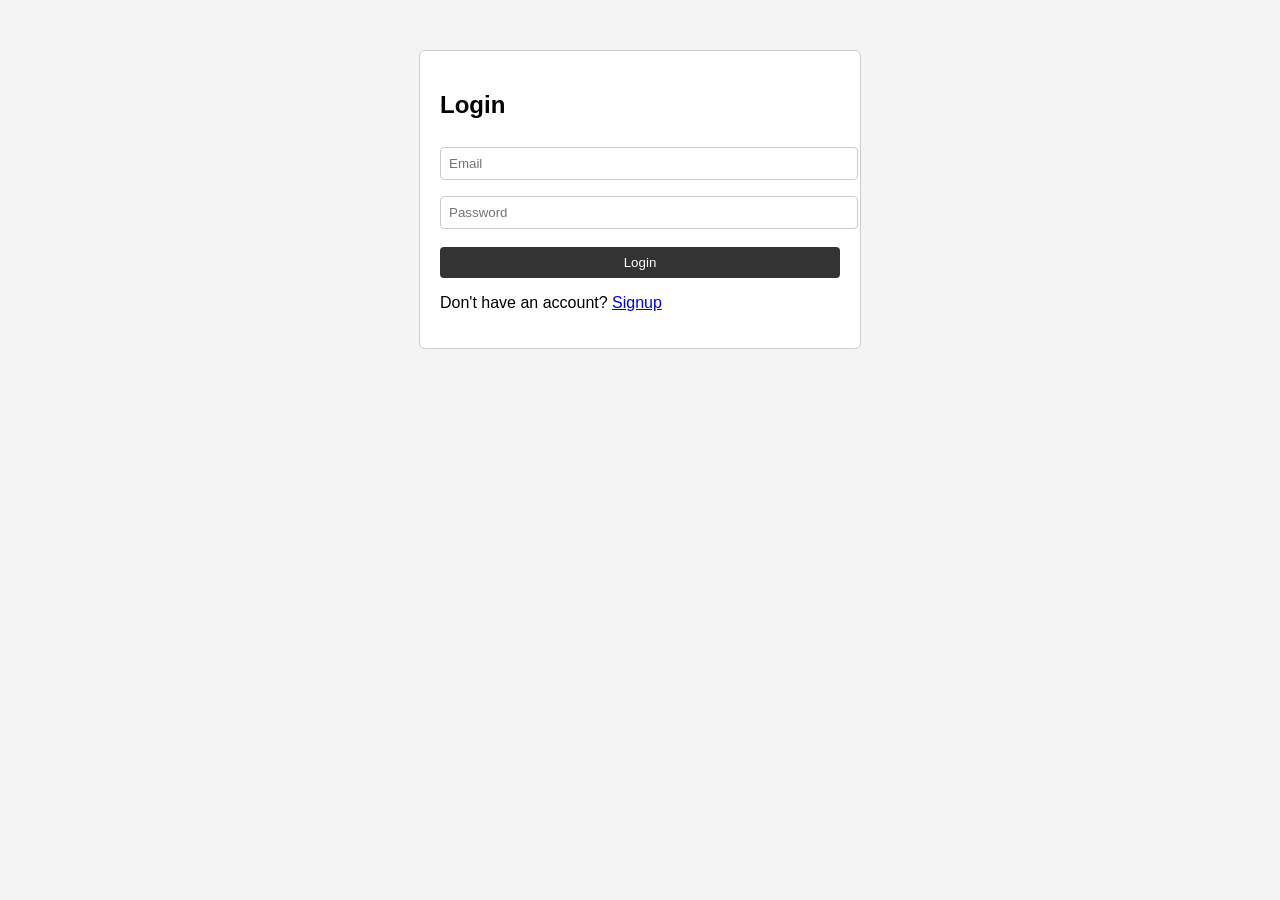
<file: src/main/resources/static/dashboard.html>
<!DOCTYPE html>
<html>
<head>
    <title>Dashboard</title>
    <link rel="stylesheet" href="css/styles.css">
</head>
<body>

<script src="js/common.js"></script>
<script>
    protectPage(true); // ADMIN ONLY
    renderNavbar();
</script>

<div class="container">
    <h2>Dashboard</h2>
    <div id="dashboard" class="dashboard"></div>
    <div id="tasksPerUser" style="margin-top: 20px;"></div>
</div>

<script src="js/api.js"></script>
<script src="js/dashboard.js"></script>

</body>
</html>
</file>
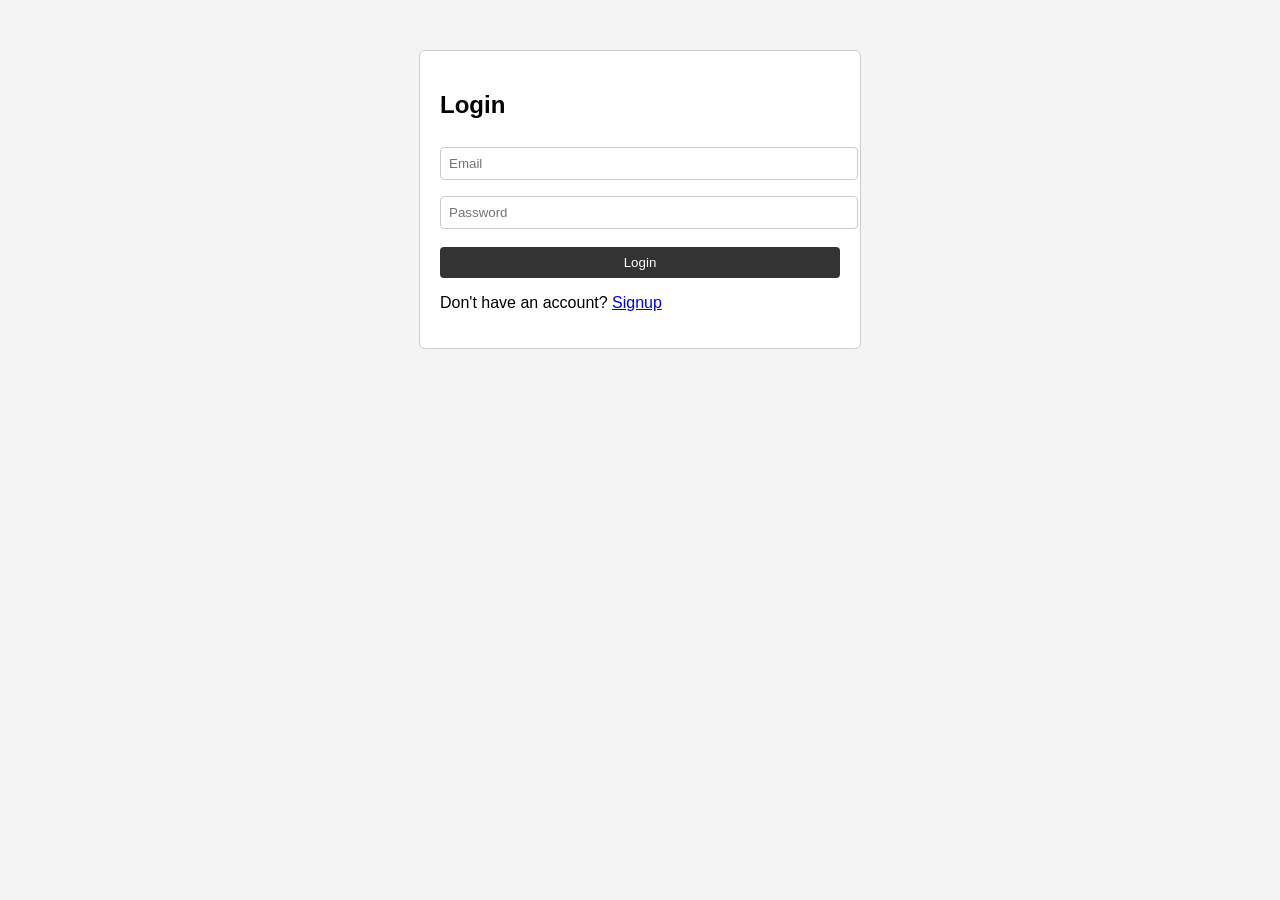
<file: src/main/resources/static/login.html>
<!DOCTYPE html>
<html>
<head>
    <title>Login</title>
    <link rel="stylesheet" href="css/styles.css">
</head>
<body>

<div class="container">
    <h2>Login</h2>

    <input id="email" placeholder="Email">
    <input id="password" type="password" placeholder="Password">

    <button onclick="login()">Login</button>

    <p>Don't have an account? <a href="signup.html">Signup</a></p>
</div>

<script src="js/auth.js"></script>

</body>
</html>
</file>
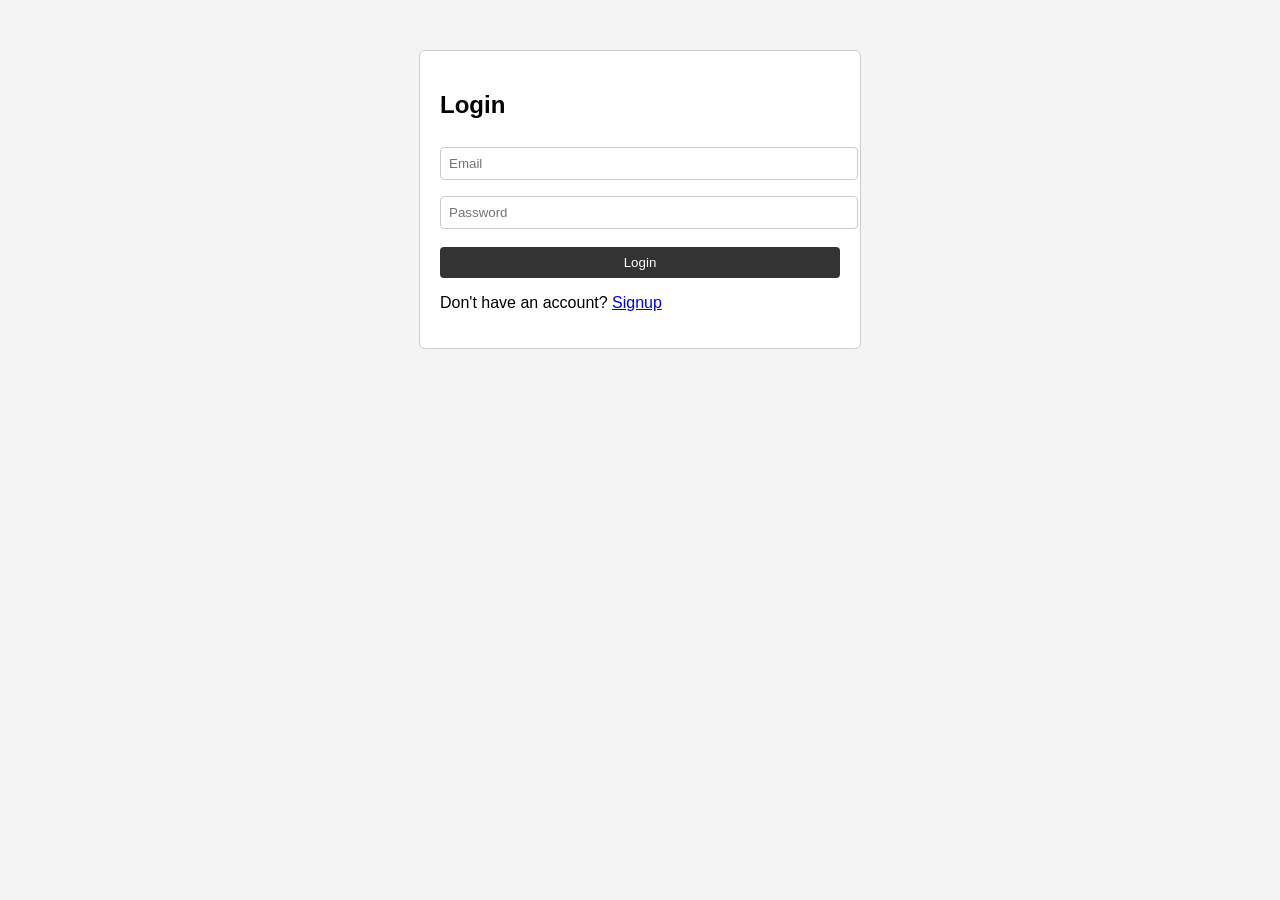
<file: src/main/resources/static/projects.html>
<!DOCTYPE html>
<html>
<head>
    <title>Projects</title>
    <link rel="stylesheet" href="css/styles.css">
</head>
<body>

<script src="js/common.js"></script>
<script>
    protectPage();
    renderNavbar();
</script>

<div class="container">
    <h2>Projects</h2>

    <div id="adminProjectForm" style="display:none;">
        <input id="name" placeholder="Project Name">
        <input id="desc" placeholder="Description">
        <button onclick="createProject()">Create Project</button>
    </div>

    <div id="projectList"></div>
</div>

<script src="js/api.js"></script>
<script src="js/projects.js"></script>

</body>
</html>
</file>
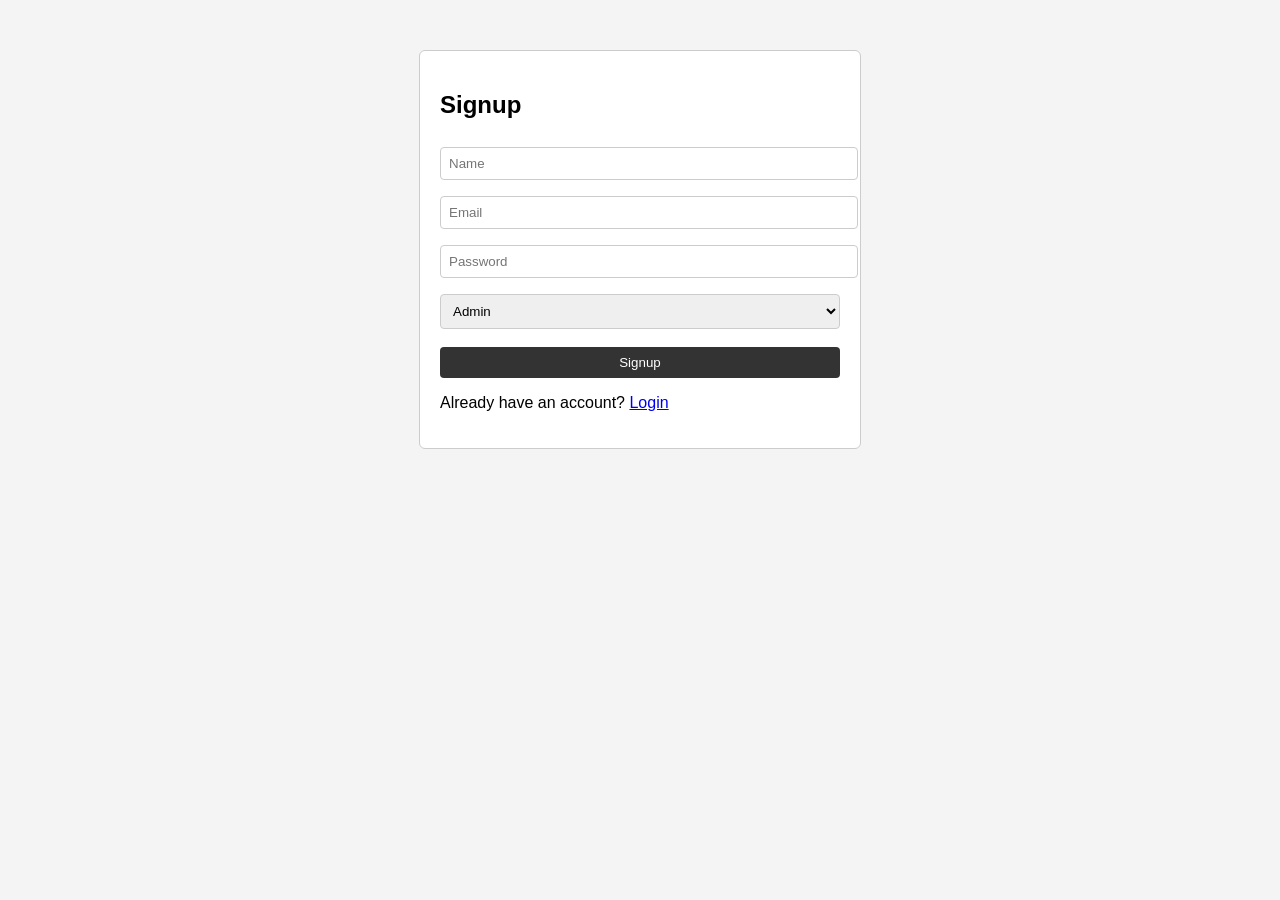
<file: src/main/resources/static/signup.html>
<!DOCTYPE html>
<html>
<head>
    <title>Signup</title>
    <link rel="stylesheet" href="css/styles.css">
</head>
<body>

<div class="container">
    <h2>Signup</h2>

    <input id="name" placeholder="Name">
    <input id="email" placeholder="Email">
    <input id="password" type="password" placeholder="Password">

    <select id="role">
        <option value="ADMIN">Admin</option>
        <option value="MEMBER">Member</option>
    </select>

    <button onclick="signup()">Signup</button>

    <p>Already have an account? <a href="login.html">Login</a></p>
</div>

<script src="js/signup.js"></script>

</body>
</html>
</file>
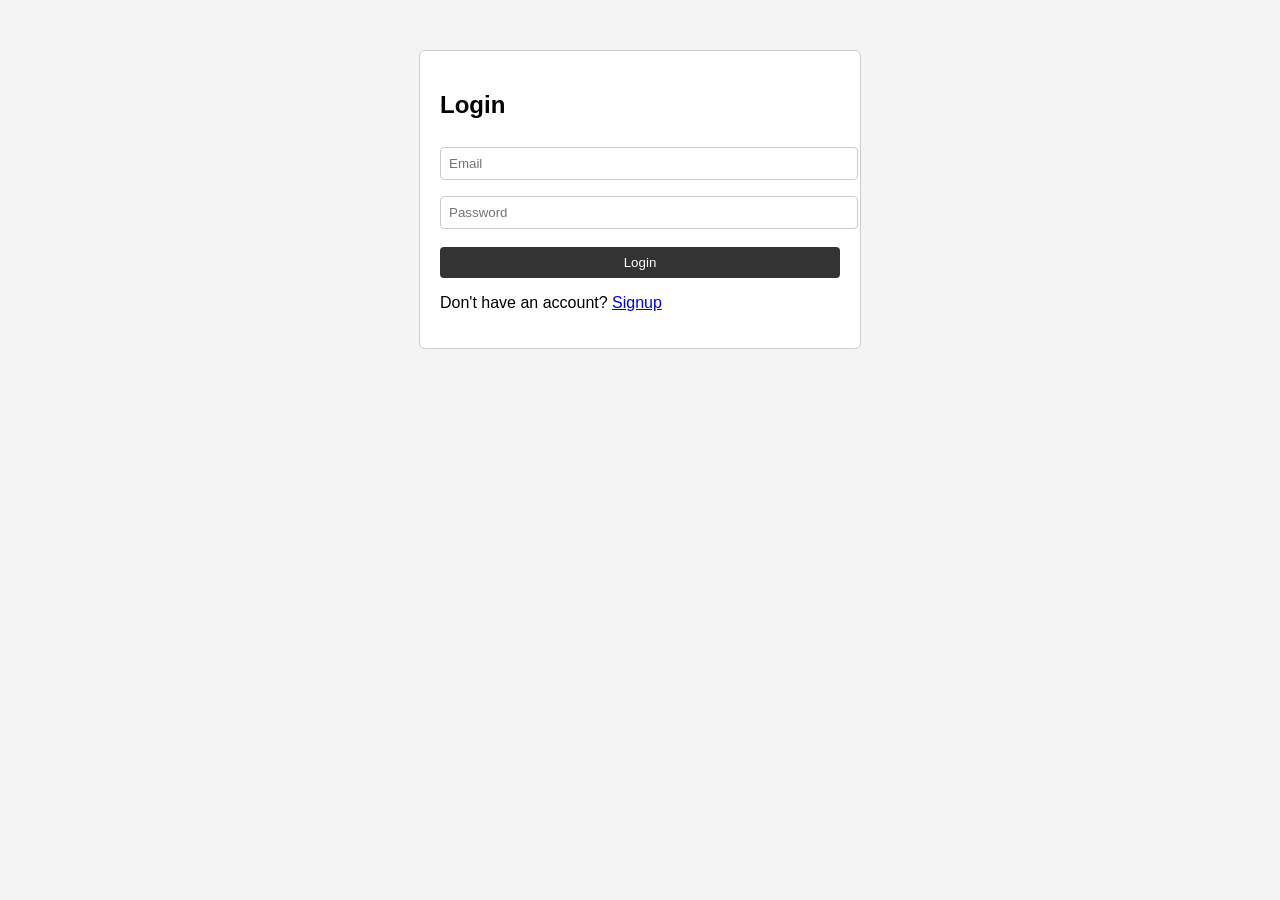
<file: src/main/resources/static/tasks.html>
<!DOCTYPE html>
<html>
<head>
    <title>Tasks</title>
    <link rel="stylesheet" href="css/styles.css">
</head>
<body>

<script src="js/common.js"></script>
<script>
    protectPage();
    renderNavbar();
</script>

<div class="container">
    <h2>Tasks</h2>

    <div id="adminTaskForm" style="display:none;">
        <input id="title" placeholder="Title">
        <input id="desc" placeholder="Description">
        <input id="dueDate" type="date">
        <select id="priority">
            <option value="HIGH">High Priority</option>
            <option value="MEDIUM">Medium Priority</option>
            <option value="LOW">Low Priority</option>
        </select>
        <select id="projectId"><option value="">Select Project</option></select>
        <select id="assignedUserId"><option value="">Assign To User</option></select>
        <button onclick="createTask()">Add Task</button>
    </div>

    <div id="taskList"></div>
</div>

<script src="js/api.js"></script>
<script src="js/tasks.js"></script>

</body>
</html>
</file>
<file: src/main/resources/static/css/styles.css>
/* Reset */
body {
    font-family: Arial, sans-serif;
    margin: 0;
    padding: 0;
    background-color: #f4f4f4;
}

/* Navbar */
.navbar {
    background-color: #333;
    padding: 10px 20px;
    display: flex;
    justify-content: space-between;
    align-items: center;
}

.navbar-left a {
    color: white;
    margin-right: 15px;
    text-decoration: none;
    font-weight: bold;
}

.navbar-right button {
    padding: 6px 12px;
    background-color: #ff4d4d;
    color: white;
    border: none;
    cursor: pointer;
    border-radius: 4px;
}

.navbar-right button:hover {
    background-color: #e60000;
}

/* Container */
.container {
    width: 400px;
    margin: 50px auto;
    background: white;
    padding: 20px;
    border: 1px solid #ccc;
    border-radius: 6px;
}

/* Cards */
.card {
    border: 1px solid #ddd;
    padding: 10px;
    margin-top: 10px;
    border-radius: 4px;
    background-color: #fafafa;
}

/* Dashboard */
.dashboard {
    display: flex;
    flex-wrap: wrap;
    gap: 10px;
    justify-content: center;
}

.dashboard-card {
    border: 1px solid #ccc;
    padding: 10px;
    width: 120px;
    text-align: center;
    background: #fafafa;
    border-radius: 4px;
}

/* Inputs */
input, select {
    width: 100%;
    padding: 8px;
    margin: 8px 0;
    border: 1px solid #ccc;
    border-radius: 4px;
}

/* Buttons */
button {
    width: 100%;
    padding: 8px;
    margin-top: 10px;
    cursor: pointer;
    border: none;
    background-color: #333;
    color: white;
    border-radius: 4px;
}

button:hover {
    background-color: #555;
}
</file>
